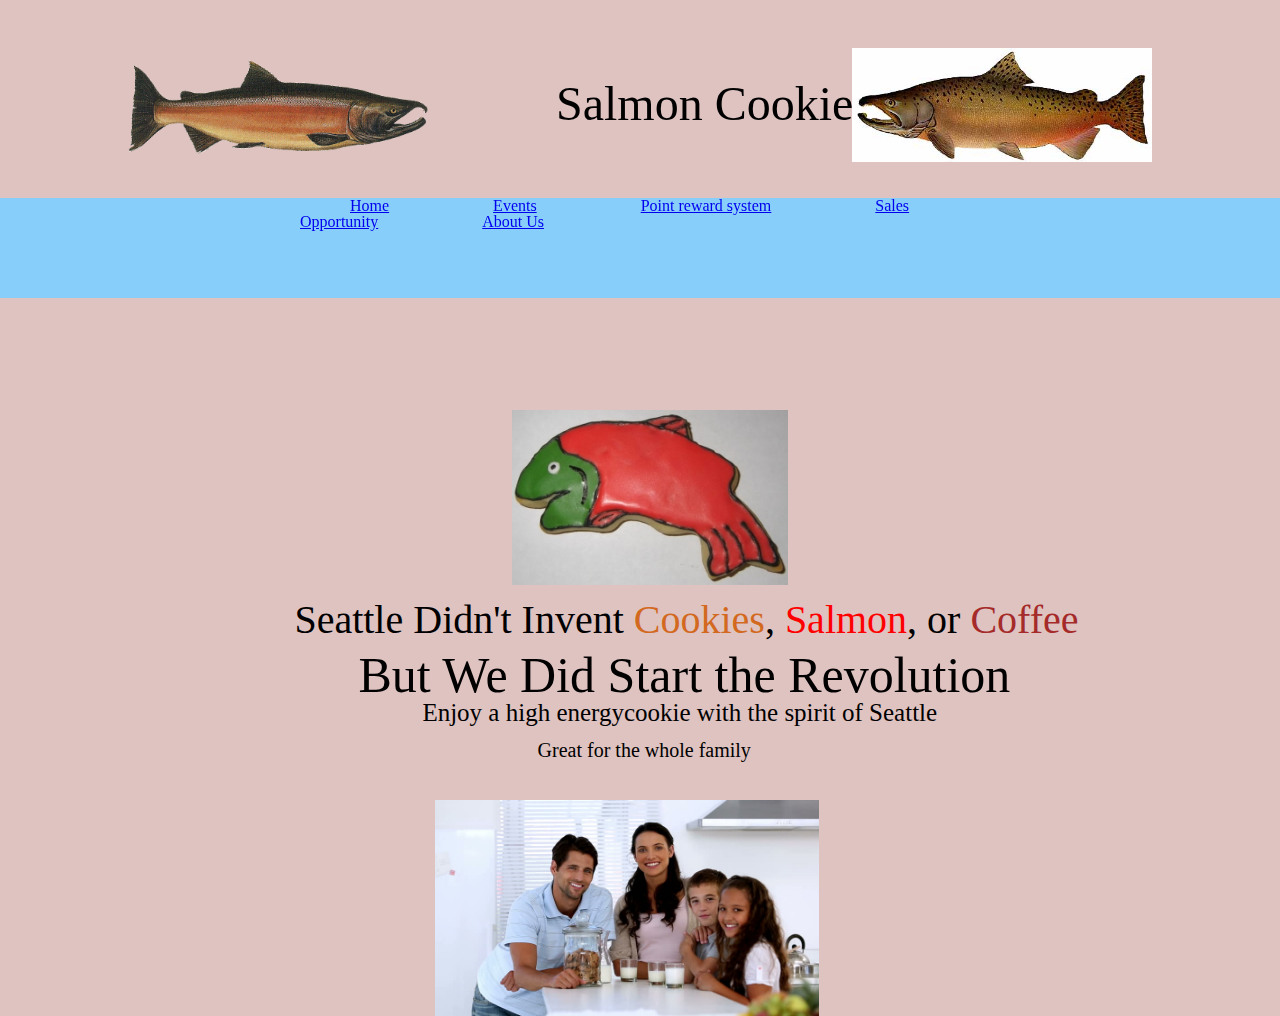
<file: index.html>
<!DOCTYPE html>
<html>
  <head>
    <meta charset="utf-8">
    <link rel="stylesheet" type="text/css" href="reset.css">
    <link rel="stylesheet" type="text/css" href="style.css">
  </head>
  <body>
    <header id = "header">
      <img class = "himage" id = "salmon1" src="salmon.png" /><h1 id = "title">Salmon Cookies</h1><img class = "himage" id = "chinook1" src="chinook.jpg" />
    <div>
      <ul>
        <li id = "" class = ""><a href="index.html">Home</a></li>
        <li id = "" class = ""><a href="pages/events/events.html">Events</a></li>
        <li id = "" class = ""><a href="pages/rewards/rewards.html">Point reward system</a></li>
        <li id = "" class = ""><a href="pages/sales/sales.html">Sales Opportunity</a></li>
        <li id = "" class = ""><a href=" ">About Us</a></li>
      </ul>
    </div>
    </header>
    <main>
      <img class = " " id = "frosted1" src="frosted-cookie.jpg" />
      <h1 id="invent" class="powerStatement">Seattle Didn't Invent <span id="one">Cookies</span>, <span id="two">Salmon</span>, or <span id="three">Coffee</span></h1>
      <h1 id="revolution" class="powerStatement">But We Did Start the Revolution</h1>
      <h3 id="lesserStatement" class="powerStatement">Enjoy a <em>high energy</em>cookie with the <em>spirit</em> of <strong>Seattle</strong></h3>
      <h3 id="familyStatement" class="powerStatement">Great for the whole family</h3>
      <img class = " " id = "family" src="family.jpg" />
    </main>
    <footer>
        <script src="app.js"></script>
    </footer>

  </body>
</html>
</file>
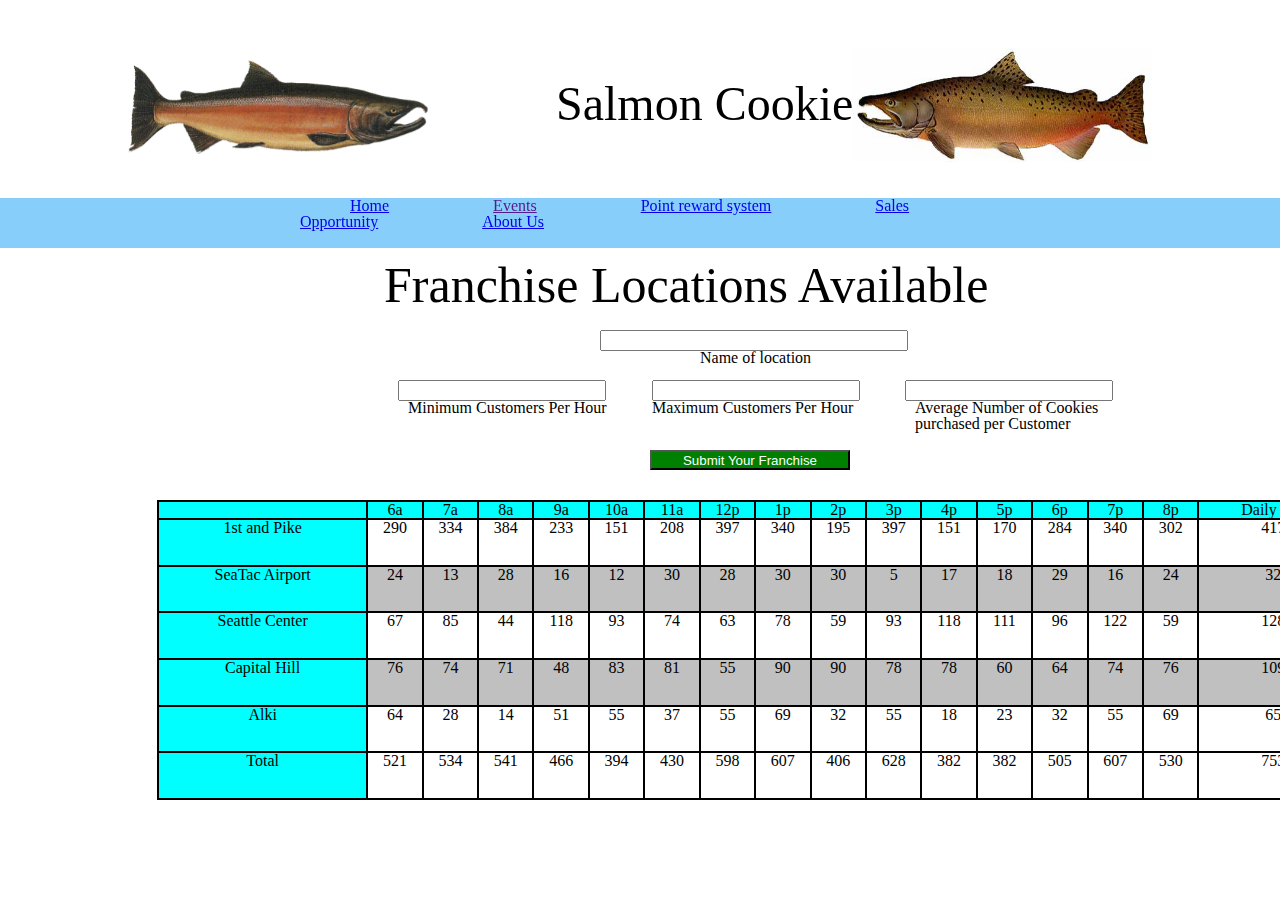
<file: pages/sales/sales.html>
<!DOCTYPE html>
<html>
  <head>
    <meta charset="utf-8">
    <title>Sales for Salmon Cookies</title>
    <link rel="stylesheet" type="text/css" href="../../reset.css">
    <link rel="stylesheet" type="text/css" href="sales.css">
  </head>
  <body>
    <header id = "header">
      <img class = "himage" id = "salmon1" src="../../salmon.png" /><h1 id = "title">Salmon Cookies</h1><img class = "himage" id = "chinook1" src="../../chinook.jpg" />
      <div>
        <ul>
          <li id = "" class = ""><a href="../../index.html">Home</a></li>
          <li id = "" class = ""><a href="">Events</a></li>
          <li id = "" class = ""><a href="../cookie-stand/pages/rewards/rewards.html">Point reward system</a></li>
          <li id = "" class = ""><a href="../cookie-stand/pages/sales/sales.html">Sales Opportunity</a></li>
          <li id = "" class = ""><a href=" ">About Us</a></li>
        </ul>
      </div>
      </header>
    <main id = "main-stuff">
      <div>
        <h1 id="franchise">Franchise Locations Available</h1>
        <form id = "add-store">
          <label id="nameTitle">Name of location<input id="nameBox" name = "nameInput" type = "text"></label>
          <label id="minTitle">Minimum Customers Per Hour<input id="minBox" name = "minCustInput" type = "number"></label>
          <label id="maxTitle">Maximum Customers Per Hour<input id="maxBox" name = "maxCustInput" type = "number"></label>
          <label id="avgTitle">Average Number of Cookies purchased per Customer<input id="avgBox" name = "avgCookiesInput" type = "number" step ='0.01'></label>
          <!--<button id = "sub" type = "submit" name = "addLoc" value = "Add Location">-->
              <button id="sub" type="submit">Submit Your Franchise Location!</button>

        </form>
      </div>
    </main>
    <footer></footer>
      <script src="sales.js"></script>
  </body>
</html>
</file>
<file: style.css>
body {
    background-color: rgb(223, 195, 192);
}

main {
    background-color: salmon;
    width: 100%;
    position: relative;
    top: 300px;
}

header {
    position: fixed;    
    width: 100%;
    height: 100px;
    z-index: 7;
}

.himage {
    width: 300px;
    position: relative;
}

#salmon1 {
    float: left;
    top: 60px;
    left: 10%;
}

#chinook1 {
    float: right;
    top: 0px;
    right: 10%;
}

#title {
    font-family: cursive;
    font-size: 48px;
    position: relative;
    top: 80px;
    left: 20%;
    right: 20%;
    text-decoration: blink;

}

ul {
    position: relative;
    top: 150px;
    width: 100%;
    height: 100px;
    background-color: lightskyblue;
}

li {
    display: inline;
    margin: 50px;
}

#frosted1 {
    position: absolute;
    top: 110px;
    left: 40%;
}
.powerStatement {
    position: absolute;
    top: 300px;
    text-align: center;
}

#invent {
    font-size: 40px;
    left: 23%;
}

#revolution {
    top: 350px;
    font-size: 50px;
    left: 28%;
}

#lesserStatement {
    top: 400px;
    font-size: 25px;
    left: 33%;
}

#familyStatement {
    top: 440px;
    font-size: 20px;
    left: 42%;
}

#family {
    position: absolute;
    top: 500px;
    left: 34%;
    width: 30%;
}

#one {
    color: chocolate;
}
#two {
    color: red;
}
#three {
    color: brown;
}
</file>
<file: pages/sales/sales.css>
main {
    background-color: salmon;
    width: 100%;
    position: relative;
    top: 0px;
}

header {
    position: fixed;    
    width: 100%;
    height: 50px;
    z-index: 7;
}

.himage {
    width: 300px;
    position: relative;
}

#salmon1 {
    float: left;
    top: 60px;
    left: 10%;
}

#chinook1 {
    float: right;
    top: 0px;
    right: 10%;
}

#title {
    font-family: cursive;
    font-size: 48px;
    position: relative;
    top: 80px;
    left: 20%;
    right: 20%;
    text-decoration: blink;

}

ul {
    position: relative;
    top: 150px;
    width: 100%;
    height: 50px;
    background-color: lightskyblue;
}

li {
    display: inline;
    margin: 50px;
}

#franchise {
    position: absolute;
    top: 260px;
    left: 30%;
    font-size: 50px;
}
#add-store {
    position: absolute;
    top: 360px;
    left: 100px;
}
#nameTitle {
    position: absolute;
    top: -10px;
    left: 600px;
    width: 150px;
}
#nameBox {
    position: absolute;
    top: -20px;
    left: -100px;
    width: 300px;
}
#minTitle {
    position: absolute;
    top: 40px;
    left: 308px;
    width: 200px;
}
#minBox {
    position: absolute;
    top: -20px;
    left: -10px;
    width: 200px;
}
#maxTitle {
    position: absolute;
    top: 40px;
    left: 552px;
    width: 300px;
}
#maxBox {
    position: absolute;
    top: -20px;
    left: 0px;
    width: 200px;
}
#avgTitle {
    position: absolute;
    top: 40px;
    left: 815px;
    width: 250px;
}
#avgBox {
    position: absolute;
    top: -20px;
    left: -10px;
    width: 200px;
}
#sub {
    position: absolute;
    top: 90px;
    left: 550px;
    width: 200px;
    height: 20px;
    color: white;
    background-color: green;
}

th {
    border: 2px solid black;
    background-color: aqua;
}
td {
    border: 2px solid black;
}
tr:nth-child(even) {
    background-color: silver;
}

table {
    position: absolute;
    top: 500px;
    left: 157px;
    z-index: 7;
    float: center;
    height: 300px;
    width: 1200px;
    text-align: center;
    outline: 2px;
    border: 2px solid black;
}
</file>
